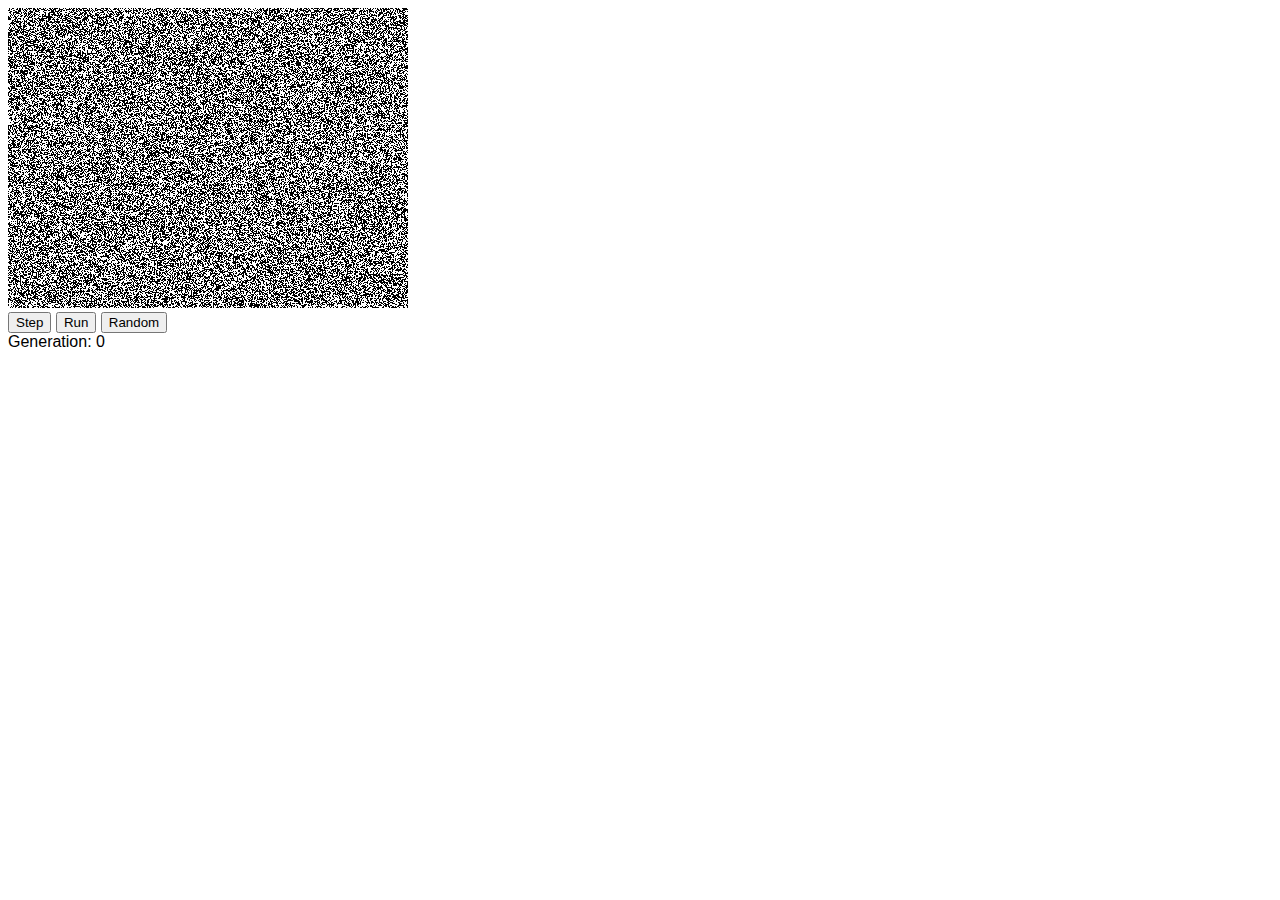
<file: demo/index.html>
<!doctype html>
<!--
Copyright 2018 The Go Authors. All rights reserved.
Use of this source code is governed by a BSD-style
license that can be found in the LICENSE file.
-->
<html>

<head>
	<meta charset="utf-8">
	<title>Conway's Life in Go/WASM</title>
	<link rel="stylesheet" href="conlife.css" type="text/css"></link>
</head>

<body>
	<script src="wasm_exec.js"></script>
	<script>
		if (!WebAssembly.instantiateStreaming) { // polyfill
			WebAssembly.instantiateStreaming = async (resp, importObject) => {
				const source = await (await resp).arrayBuffer();
				return await WebAssembly.instantiate(source, importObject);
			};
		}

		const go = new Go();

		let mod, inst;

		WebAssembly.instantiateStreaming(fetch("conlife.wasm"), go.importObject).then((result) => {
			mod = result.module;
			inst = result.instance;

			go.run(inst);
		});
	</script>

	<canvas id="lifecanvas"></canvas>
	<br>
	<button id="step-button">Step</button>
	<button id="run-button">Run</button>
	<button id="rand-button">Random</button>

	<div>Generation: <span id="generation">0</span></div>
</body>

</html>
</file>
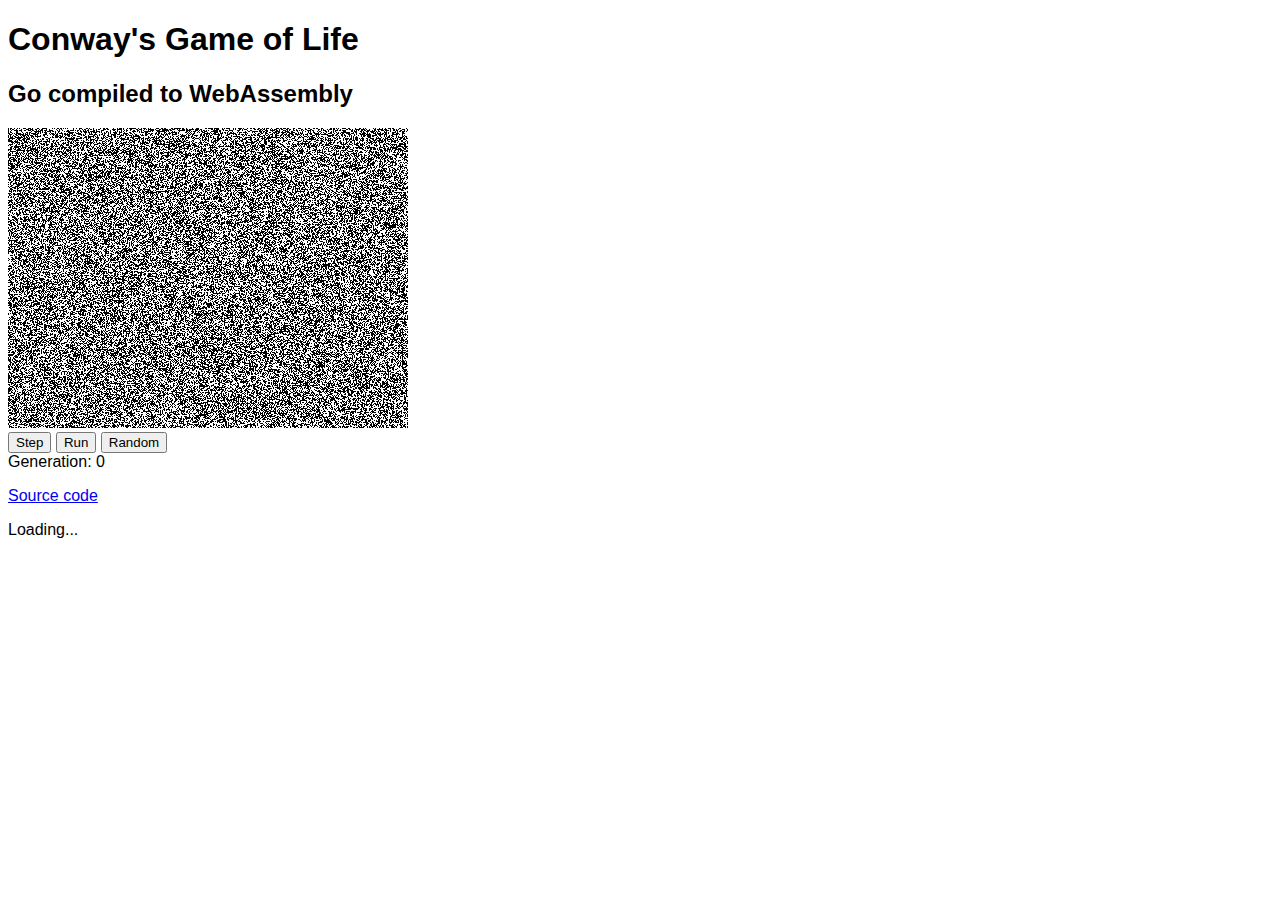
<file: docs/index.html>
<!doctype html>
<!--
Copyright 2018 The Go Authors. All rights reserved.
Use of this source code is governed by a BSD-style
license that can be found in the LICENSE file.
-->
<html>

<head>
	<meta charset="utf-8">
	<title>Conway's Life in Go/WASM</title>
	<link rel="stylesheet" href="conlife.css" type="text/css"></link>
</head>

<body>
	<script src="wasm_exec.js"></script>
	<script>
		if (!WebAssembly.instantiateStreaming) { // polyfill
			WebAssembly.instantiateStreaming = async (resp, importObject) => {
				const source = await (await resp).arrayBuffer();
				return await WebAssembly.instantiate(source, importObject);
			};
		}

		const go = new Go();

		let mod, inst;

		WebAssembly.instantiateStreaming(fetch("conlife.wasm"), go.importObject).then((result) => {
			mod = result.module;
			inst = result.instance;

			go.run(inst);

			document.getElementById("loading-screen").classList.add("hidden");
			document.getElementById("life-screen").classList.remove("hidden");
		});
	</script>

	<h1>Conway's Game of Life</h1>
	<h2>Go compiled to WebAssembly</h2>

	<div id="life-screen" class="hidden">
		<canvas id="lifecanvas"></canvas>
		<br>
		<button id="step-button">Step</button>
		<button id="run-button">Run</button>
		<button id="rand-button">Random</button>

		<div id="generation-ui">Generation: <span id="generation">0</span></div>

		<p><a href="https://github.com/beejjorgensen/conways-life-go-wasm">Source code</a></p>
	</div>

	<div id="loading-screen">Loading...</div>
</body>

</html>
</file>
<file: demo/conlife.css>
body {
	font-family: sans-serif;
}
</file>
<file: docs/conlife.css>
body {
	font-family: sans-serif;
}
</file>
